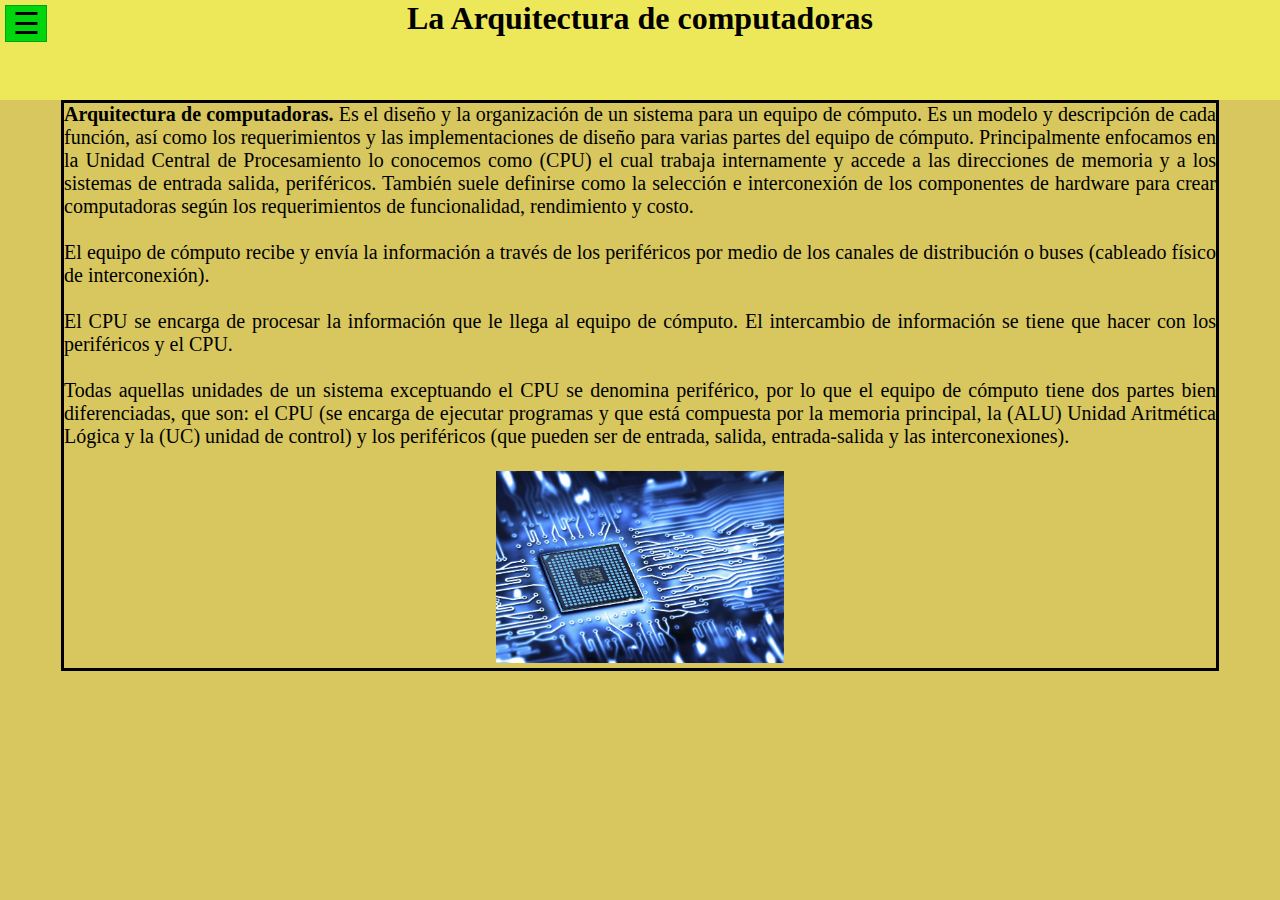
<file: index.html>
<!DOCTYPE html>
<html>
    <head>
        <title>Pagina de Inicio</title>
        <link href="css/estilosPrincipales.css" rel = "stylesheet">
        <script src="script/mainScript.js"></script>
        <meta charset="UTF-8">
    </head>
    <body>
        <div id="barraLateral">
            <div class="botonLateral" id = "botonLateral" onclick="mostrar()">
                <span>&#9776;</span>
            </div>
            <ul>
                <li><img id ="logoDelTec" src="img/its.png" alt="escudo del tecnologico"></li>
                <li><a href="index.html" style="text-decoration: none;">Inicio</a></li>
                <li><a href="unidad1.html" style="text-decoration: none;">Unidad 1</a></li>
                <li><a href="unidad2.html" style="text-decoration: none;">Unidad 2</a></li>
                <li><a href="unidad3.html" style="text-decoration: none;">Unidad 3</a></li>
                <li><a href="unidad4.html" style="text-decoration: none;">Unidad 4</a></li>
            </ul>
        </div>
        
        <div class="titulo">
            <h1>La Arquitectura de computadoras</h1>
        </div>
    <center>
        <div class="contenido">
            <p><b>Arquitectura de computadoras.</b> Es el diseño y la
                organización de un sistema para un equipo de cómputo.
                Es un modelo y descripción de cada función, así como los
                requerimientos y las implementaciones de diseño para varias
                partes del equipo de cómputo.
                Principalmente enfocamos en la Unidad Central de
                Procesamiento lo conocemos como (CPU) el cual trabaja
                internamente y accede a las direcciones de memoria y a los
                sistemas de entrada salida, periféricos.
                También suele definirse como la selección e interconexión
                de los componentes de hardware para crear computadoras
                según los requerimientos de funcionalidad, rendimiento y
                costo.
                <br><br>
                El equipo de cómputo recibe y envía la información a través
                de los periféricos por medio de los canales de distribución o
                buses (cableado físico de interconexión).
                <br><br>
                El CPU se encarga de procesar la información que le llega al
                equipo de cómputo.
                El intercambio de información se tiene que hacer con los
                periféricos y el CPU.
                <br><br>
                Todas aquellas unidades de un sistema exceptuando el CPU
                se denomina periférico, por lo que el equipo de cómputo
                tiene dos partes bien diferenciadas, que son: el CPU (se
                encarga de ejecutar programas y que está compuesta por la
                memoria principal, la (ALU) Unidad Aritmética Lógica y la
                (UC) unidad de control) y los periféricos (que pueden ser de
                entrada, salida, entrada-salida y las interconexiones).
                <br><br>
            </p>
            <center><image src="img/arqui1.jpg" alt="imagen Arquitectura de computadoras"
                           style="width: 25%; height: 25%;"></center>
        </div>
        </center> 
    </body>
</html>
</file>
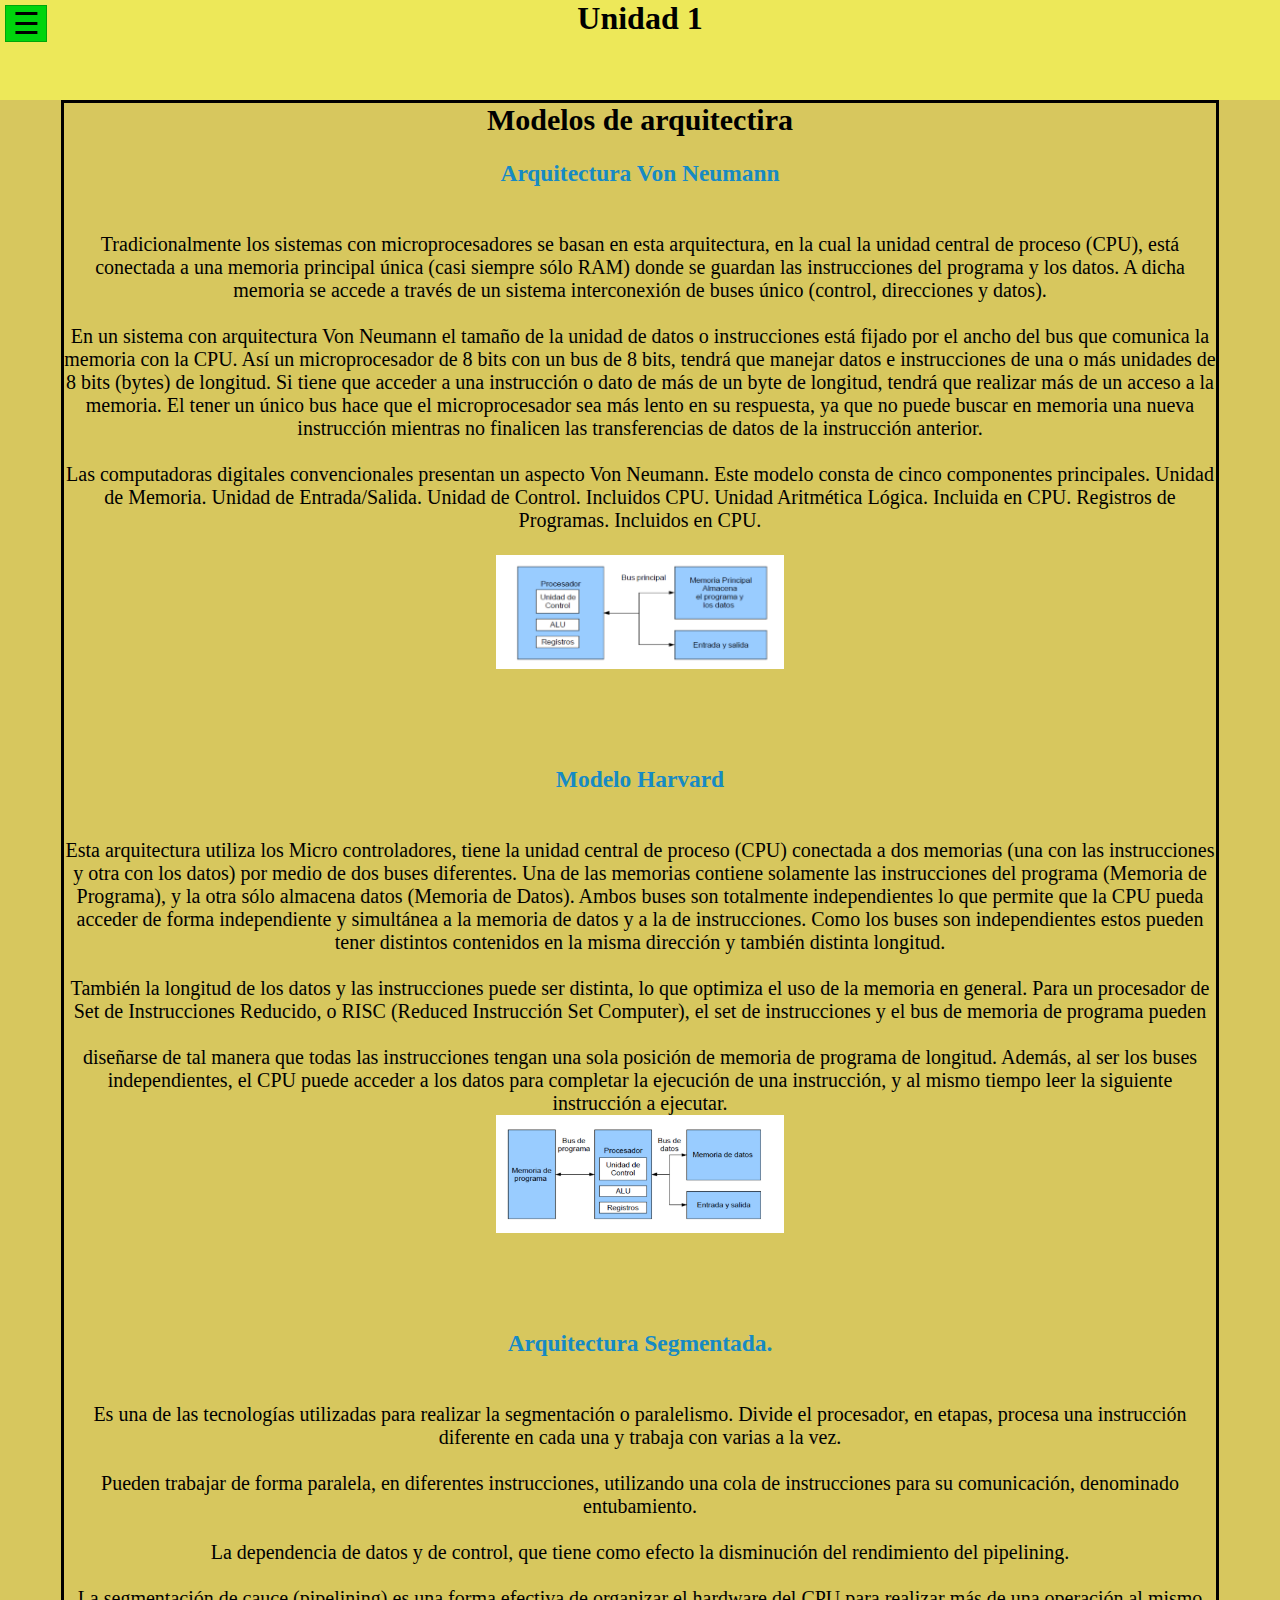
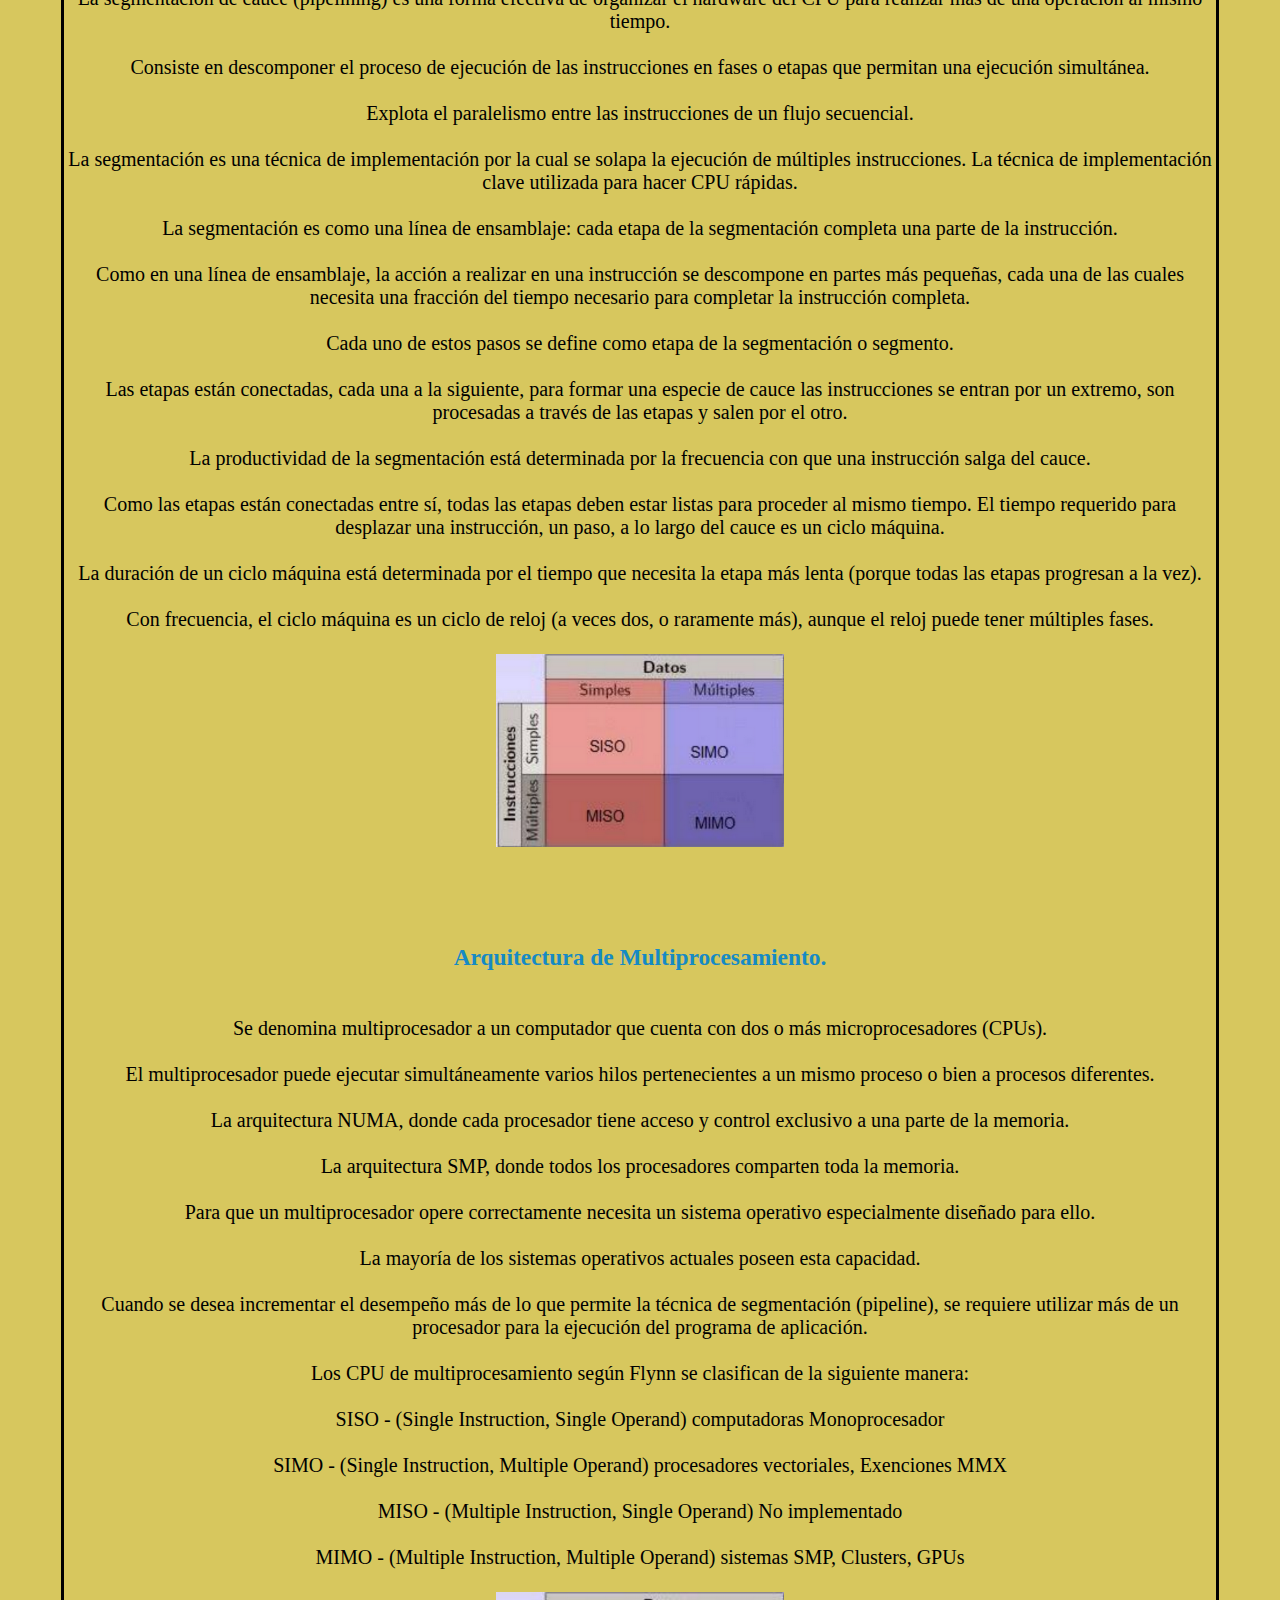
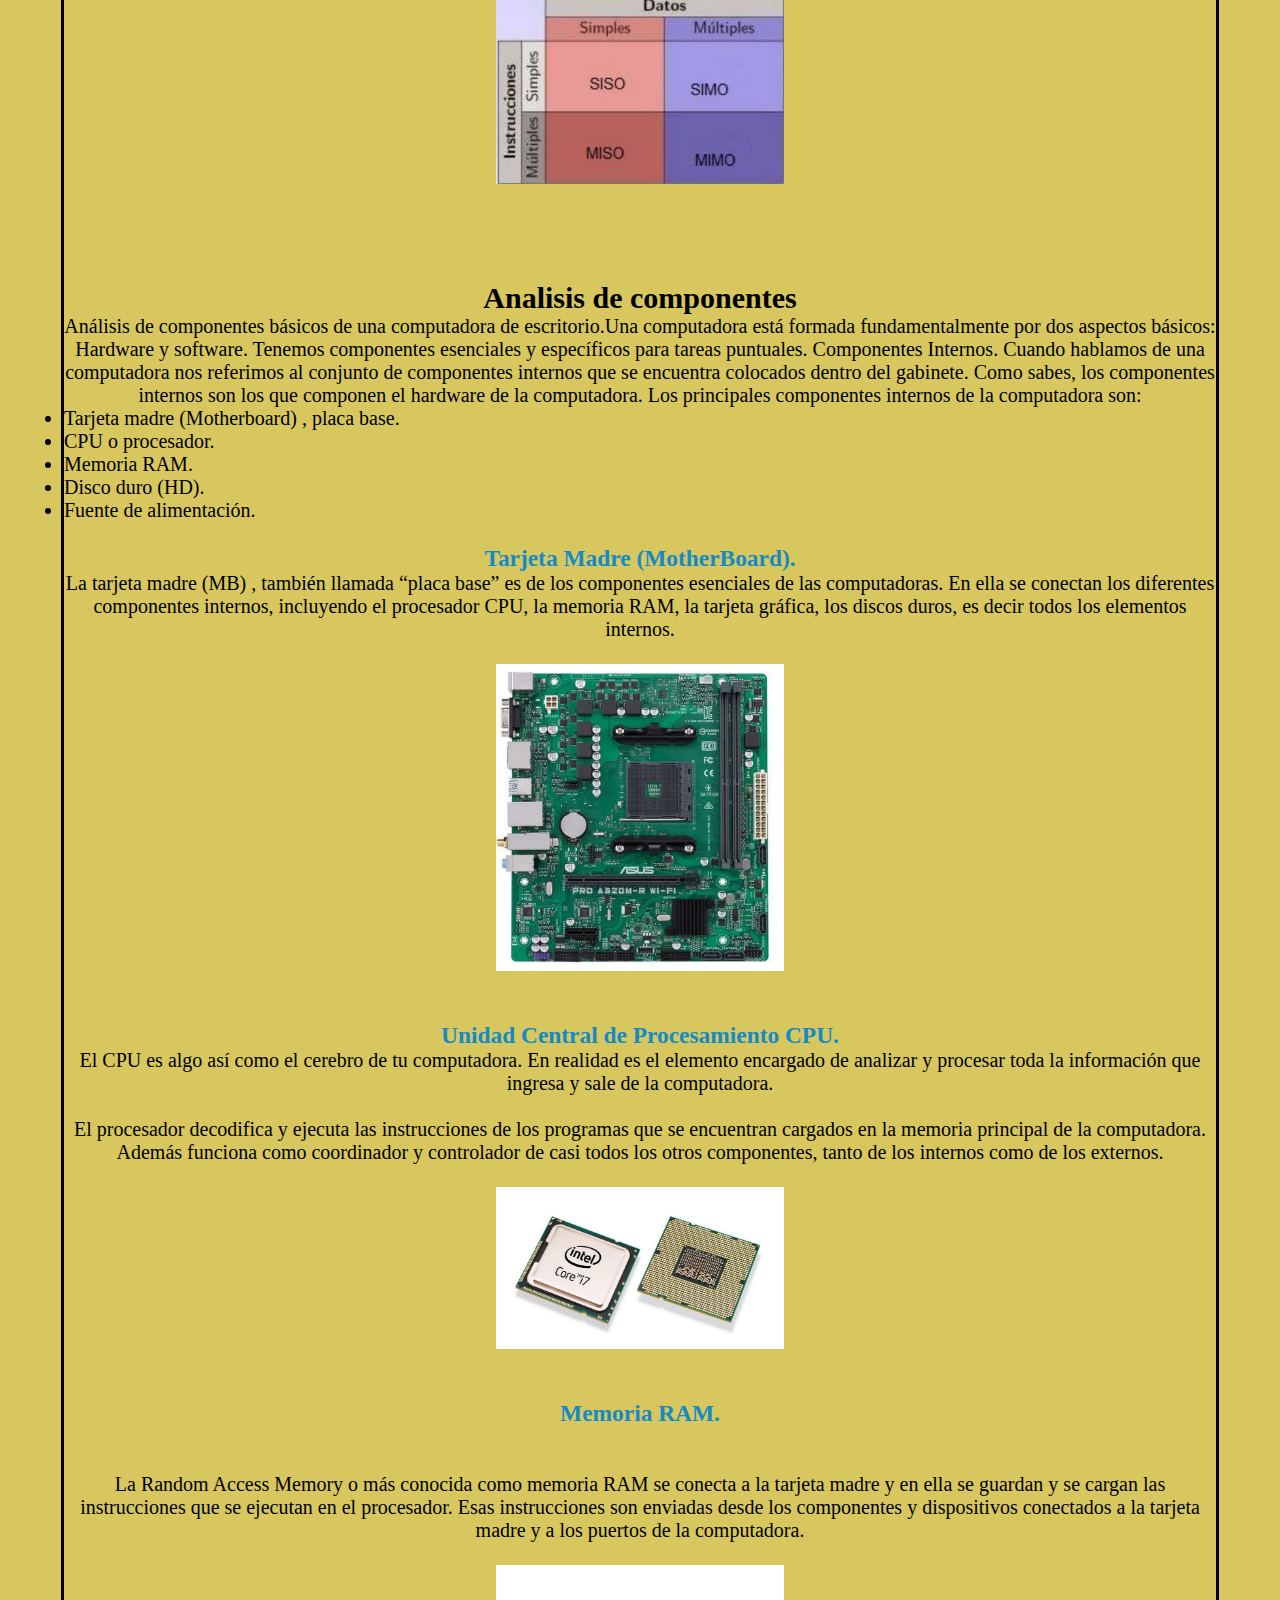
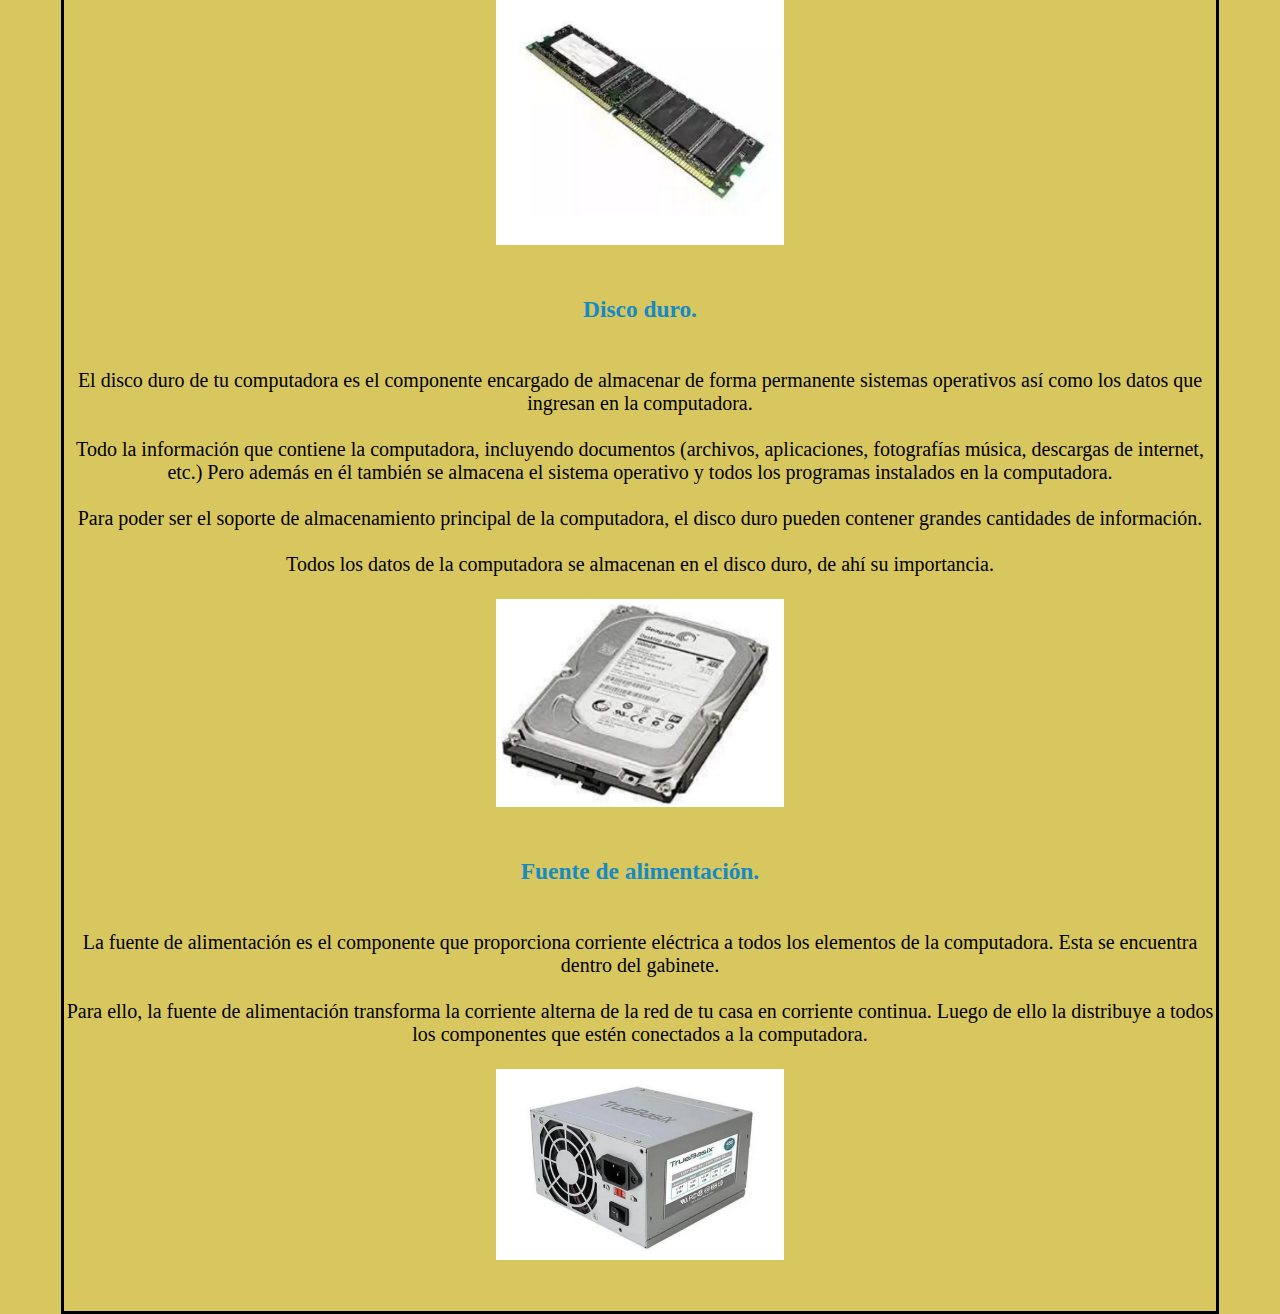
<file: unidad1.html>
<!DOCTYPE html><html>
    <head>
        <title>Unidad 1</title>
        <meta charset="UTF-8">
        <link href="css/estilosPrincipales.css" rel = "stylesheet">
        <script src="script/mainScript.js"></script>
    </head>
    <body>
        <div id="barraLateral">
            <div class="botonLateral" id = "botonLateral" onclick="mostrar()">
                <span>&#9776;</span>
            </div>
            <ul>
                <li><img id ="logoDelTec" src="img/its.png" alt="escudo del tecnologico"></li>
                <li><a href="index.html" style="text-decoration: none;">Inicio</a></li>
                <li><a href="unidad1.html" style="text-decoration: none;">Unidad 1</a></li>
                <li><a href="unidad2.html" style="text-decoration: none;">Unidad 2</a></li>
                <li><a href="unidad3.html" style="text-decoration: none;">Unidad 3</a></li>
                <li><a href="unidad4.html" style="text-decoration: none;">Unidad 4</a></li>
            </ul>
        </div>
        <div class="titulo">
            <h1>Unidad 1</h1>
        </div>
        <center>
        <div class="contenido">
            <h2>Modelos de arquitectira</h2>
            <br>
            <h3>Arquitectura Von Neumann</h3>
            <br><br>
            Tradicionalmente los sistemas con microprocesadores se
            basan en esta arquitectura, en la cual la unidad central de
            proceso (CPU), está conectada a una memoria principal
            única (casi siempre sólo RAM) donde se guardan las
            instrucciones del programa y los datos. A dicha memoria se
            accede a través de un sistema interconexión de buses único
            (control, direcciones y datos).
            <br><br>
            En un sistema con arquitectura Von Neumann el tamaño de
            la unidad de datos o instrucciones está fijado por el ancho
            del bus que comunica la memoria con la CPU. Así un
            microprocesador de 8 bits con un bus de 8 bits, tendrá que
            manejar datos e instrucciones de una o más unidades de 8
            bits (bytes) de longitud.
            Si tiene que acceder a una instrucción o dato de más de un
            byte de longitud, tendrá que realizar más de un acceso a la
            memoria.
            El tener un único bus hace que el microprocesador sea más
            lento en su respuesta, ya que no puede buscar en memoria
            una nueva instrucción mientras no finalicen las
            transferencias de datos de la instrucción anterior.
            <br><br>
            Las computadoras digitales convencionales presentan un
            aspecto Von Neumann. Este modelo consta de cinco
            componentes principales.
            Unidad de Memoria.
            Unidad de Entrada/Salida.
            Unidad de Control. Incluidos CPU.
            Unidad Aritmética Lógica. Incluida en CPU.
            Registros de Programas. Incluidos en CPU.
            <br><br>
            <center><image src="img/arqui2.png" style="width: 25%; height: 25%;" alt="image arqui"></center>
            <br><br><br><br>
            <h3>Modelo Harvard</h3>
            <br><br>
            Esta arquitectura utiliza los Micro controladores, tiene la
            unidad central de proceso (CPU) conectada a dos memorias
            (una con las instrucciones y otra con los datos) por medio de
            dos buses diferentes.
            Una de las memorias contiene solamente las instrucciones
            del programa (Memoria de Programa), y la otra sólo
            almacena datos (Memoria de Datos).
            Ambos buses son totalmente independientes lo que permite
            que la CPU pueda acceder de forma independiente y
            simultánea a la memoria de datos y a la de instrucciones.
            Como los buses son independientes estos pueden tener
            distintos contenidos en la misma dirección y también distinta
            longitud.
            <br><br>
            También la longitud de los datos y las instrucciones puede
            ser distinta, lo que optimiza el uso de la memoria en general.
            Para un procesador de Set de Instrucciones Reducido, o
            RISC (Reduced Instrucción Set Computer), el set de
            instrucciones y el bus de memoria de programa pueden
            <br><br>
            diseñarse de tal manera que todas las instrucciones tengan
            una sola posición de memoria de programa de longitud.
            Además, al ser los buses independientes, el CPU puede
            acceder a los datos para completar la ejecución de una
            instrucción, y al mismo tiempo leer la siguiente instrucción a
            ejecutar.
            <center><image src="img/arqui3.png" style="width: 25%; height: 25%;" alt="image arqui"></center>
            <br><br><br><br>
            
            <h3>Arquitectura Segmentada.</h3>
            <br><br>
            Es una de las tecnologías utilizadas para realizar la
            segmentación o paralelismo. Divide el procesador, en etapas,
            procesa una instrucción diferente en cada una y trabaja con
            varias a la vez.<br><br>
            Pueden trabajar de forma paralela, en diferentes
            instrucciones, utilizando una cola de instrucciones para su
            comunicación, denominado entubamiento.<br><br>
            La dependencia de datos y de control, que tiene como efecto
            la disminución del rendimiento del pipelining.
            <br><br>
            La segmentación de cauce (pipelining) es una forma efectiva
            de organizar el hardware del CPU para realizar más de una
            operación al mismo tiempo.<br><br>
            Consiste en descomponer el proceso de ejecución de las
            instrucciones en fases o etapas que permitan una ejecución
            simultánea.<br><br>
            Explota el paralelismo entre las instrucciones de un flujo
            secuencial.
            <br><br>
            La segmentación es una técnica de implementación por la
            cual se solapa la ejecución de múltiples instrucciones.
            La técnica de implementación clave utilizada para hacer
            CPU rápidas.<br><br>
            La segmentación es como una línea de ensamblaje: cada
            etapa de la segmentación completa una parte de la
            instrucción.
            <br><br>
            Como en una línea de ensamblaje, la acción a realizar en una
            instrucción se descompone en partes más pequeñas, cada una
            de las cuales necesita una fracción del tiempo necesario para
            completar la instrucción completa.<br><br>
            Cada uno de estos pasos se define como etapa de la
            segmentación o segmento.<br><br>
            Las etapas están conectadas, cada una a la siguiente, para
            formar una especie de cauce las instrucciones se entran por
            un extremo, son procesadas a través de las etapas y salen por
            el otro.<br><br>
            La productividad de la segmentación está determinada por la
            frecuencia con que una instrucción salga del cauce.<br><br>
            Como las etapas están conectadas entre sí, todas las etapas
            deben estar listas para proceder al mismo tiempo. El tiempo
            requerido para desplazar una instrucción, un paso, a lo largo
            del cauce es un ciclo máquina.<br><br>
            La duración de un ciclo máquina está determinada por el
            tiempo que necesita la etapa más lenta (porque todas las
            etapas progresan a la vez).<br><br>
            Con frecuencia, el ciclo máquina es un ciclo de reloj (a veces
            dos, o raramente más), aunque el reloj puede tener múltiples
            fases.<br><br>
            <center><image src="img/arqui4.png" style="width: 25%; height: 25%;" alt="image arqui"></center>
            <br><br><br><br>
            
            <h3>Arquitectura de Multiprocesamiento.</h3>
            <br><br>
            Se denomina multiprocesador a un computador que cuenta
            con dos o más microprocesadores (CPUs).<br><br>
            El multiprocesador puede ejecutar simultáneamente varios
            hilos pertenecientes a un mismo proceso o bien a procesos
            diferentes.<br><br>
            La arquitectura NUMA, donde cada procesador tiene acceso
            y control exclusivo a una parte de la memoria.<br><br>
            La arquitectura SMP, donde todos los procesadores
            comparten toda la memoria.<br><br>
            Para que un multiprocesador opere correctamente necesita
            un sistema operativo especialmente diseñado para ello.<br><br>
            La mayoría de los sistemas operativos actuales poseen esta
            capacidad.
            <br><br>
            Cuando se desea incrementar el desempeño más de lo que
            permite la técnica de segmentación (pipeline), se requiere
            utilizar más de un procesador para la ejecución del programa
            de aplicación.<br><br>
            Los CPU de multiprocesamiento según Flynn se clasifican
            de la siguiente manera:<br><br>
            
            SISO - (Single Instruction, Single Operand) computadoras
            Monoprocesador<br><br>
            SIMO - (Single Instruction, Multiple Operand) procesadores
            vectoriales, Exenciones MMX<br><br>
            MISO - (Multiple Instruction, Single Operand) No
            implementado<br><br>
            MIMO - (Multiple Instruction, Multiple Operand) sistemas
            SMP, Clusters, GPUs<br><br>
            <center><image src="img/arqui4.png" style="width: 25%; height: 25%;" alt="image arqui"></center>
            <br><br><br><br>
            <h2>Analisis de componentes</h2>
            Análisis de componentes básicos de una computadora de escritorio.Una
            computadora está formada fundamentalmente por dos aspectos básicos:
            Hardware y software.
            Tenemos componentes esenciales y específicos para tareas puntuales.
            Componentes Internos.
            Cuando hablamos de una computadora nos referimos al conjunto
            de componentes internos que se encuentra colocados dentro del gabinete.
            Como sabes, los componentes internos son los que componen el hardware de
            la computadora.
            Los principales componentes internos de la computadora son:
            <br>
            <ul style="text-align: left;">
                <li>Tarjeta madre (Motherboard) , placa base.</li>
                <li>CPU o procesador.</li>
                <li>Memoria RAM.</li>
                <li>Disco duro (HD).</li>
                <li>Fuente de alimentación.</li>
            </ul>
            <br>
            <h3>Tarjeta Madre (MotherBoard).</h3>
            La tarjeta madre (MB) , también llamada “placa base” es de los componentes
            esenciales de las computadoras. En ella se conectan los diferentes
            componentes internos, incluyendo el procesador CPU, la memoria RAM, la
            tarjeta gráfica, los discos duros, es decir todos los elementos internos.
            <br><br>
            <center><image src="img/motherb.png" style="width: 25%; height: 25%;" alt="image arqui"></center>
            <br><br>
            <h3>Unidad Central de Procesamiento CPU.</h3>
            El CPU es algo así como el cerebro de tu computadora. En realidad es el
            elemento encargado de analizar y procesar toda la información que ingresa y
            sale de la computadora.<br><br>
            El procesador decodifica y ejecuta las instrucciones de los programas que se
            encuentran cargados en la memoria principal de la computadora.
            Además funciona como coordinador y controlador de casi todos los otros
            componentes, tanto de los internos como de los externos.<br><br>
            <center><image src="img/cpu.png" style="width: 25%; height: 25%;" alt="image arqui"></center>
            <br><br>
            <h3>Memoria RAM.</h3>
            <br><br>
            La Random Access Memory o más conocida como memoria RAM se conecta
            a la tarjeta madre y en ella se guardan y se cargan las instrucciones que se
            ejecutan en el procesador.
            Esas instrucciones son enviadas desde los componentes y dispositivos
            conectados a la tarjeta madre y a los puertos de la computadora.
            <br><br>
            <center><image src="img/ram.png" style="width: 25%; height: 25%;" alt="image arqui"></center>
            <br><br>
            <h3>Disco duro.</h3>
            <br><br>
            El disco duro de tu computadora es el componente encargado de almacenar de
            forma permanente sistemas operativos así como los datos que ingresan en la
            computadora.<br><br>
            Todo la información que contiene la computadora, incluyendo documentos
            (archivos, aplicaciones, fotografías música, descargas de internet, etc.) Pero
            además en él también se almacena el sistema operativo y todos los
            programas instalados en la computadora.<br><br>
            Para poder ser el soporte de almacenamiento principal de la computadora, el
            disco duro pueden contener grandes cantidades de información.<br><br>
            Todos los datos de la computadora se almacenan en el disco duro, de ahí su
            importancia.<br><br>
            <center><image src="img/hardd.png" style="width: 25%; height: 25%;" alt="image arqui"></center>
            <br><br>
            <h3>Fuente de alimentación.</h3>
            <br><br>
            La fuente de alimentación es el componente que proporciona corriente
            eléctrica a todos los elementos de la computadora. Esta se encuentra dentro
            del gabinete.<br><br>
            Para ello, la fuente de alimentación transforma la corriente alterna de la red de
            tu casa en corriente continua. Luego de ello la distribuye a todos los
            componentes que estén conectados a la computadora.<br><br>
            <center><image src="img/fuente.png" style="width: 25%; height: 25%;" alt="image arqui"></center>
            <br><br>
        </div>
        </center>
    </body>
</html>
</file>
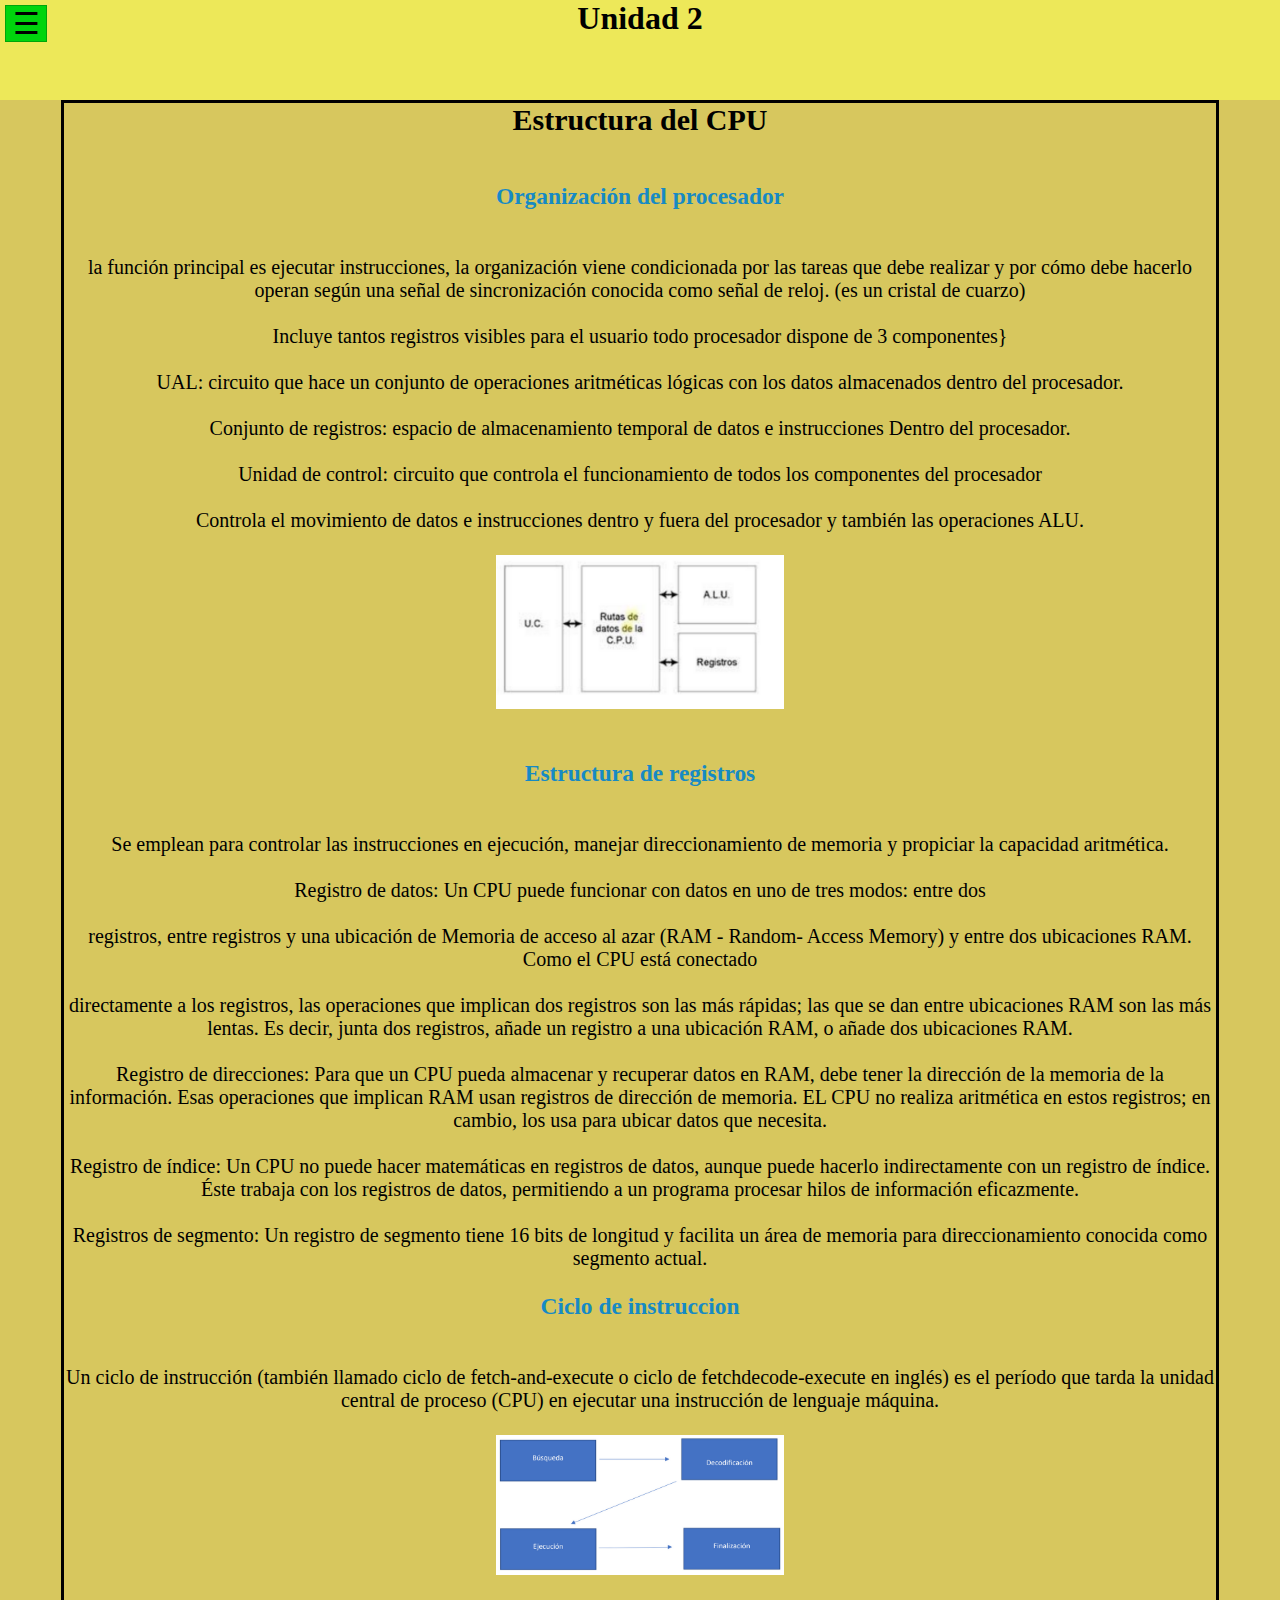
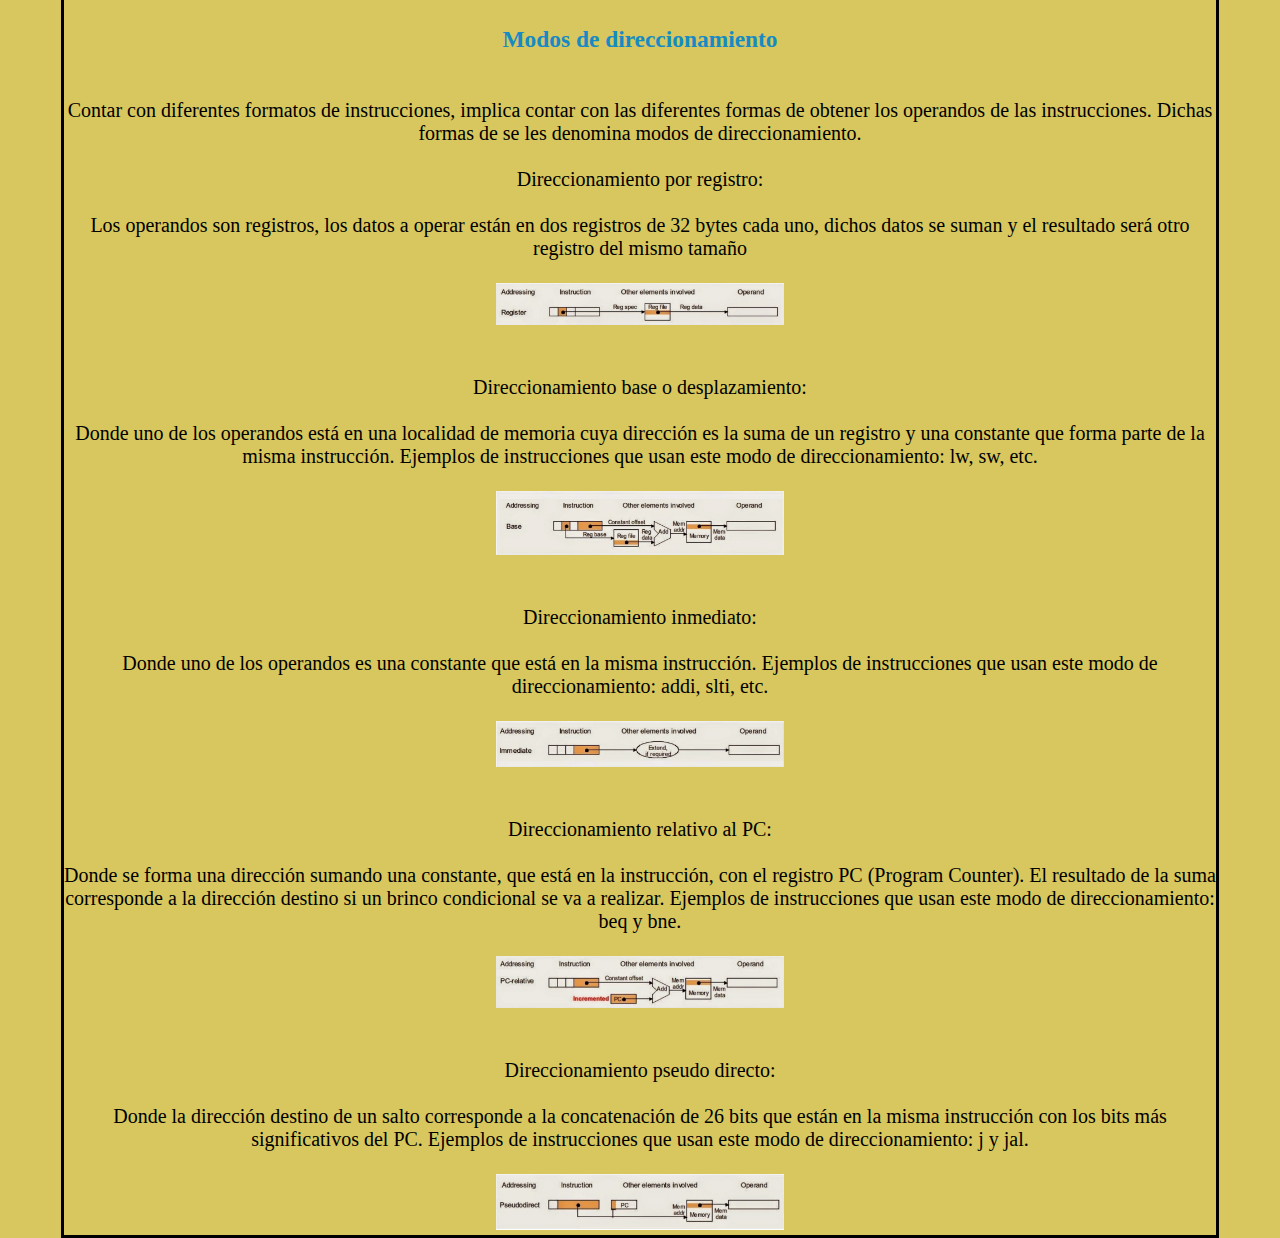
<file: unidad2.html>
<!DOCTYPE html>
<html>
    <head>
        <title>Unidad 2</title>
        <meta charset="UTF-8">
        <link href="css/estilosPrincipales.css" rel = "stylesheet">
        <script src="script/mainScript.js"></script>
    </head>
    <body>
        <div id="barraLateral">
            <div class="botonLateral" id = "botonLateral" onclick="mostrar()">
                <span>&#9776;</span>
            </div>
            <ul>
                <li><img id ="logoDelTec" src="img/its.png" alt="escudo del tecnologico"></li>
                <li><a href="index.html" style="text-decoration: none;">Inicio</a></li>
                <li><a href="unidad1.html" style="text-decoration: none;">Unidad 1</a></li>
                <li><a href="unidad2.html" style="text-decoration: none;">Unidad 2</a></li>
                <li><a href="unidad3.html" style="text-decoration: none;">Unidad 3</a></li>
                <li><a href="unidad4.html" style="text-decoration: none;">Unidad 4</a></li>
            </ul>
        </div>
        <div class="titulo">
            <h1>Unidad 2</h1>
        </div>
        <center>
        <div class="contenido">
            <h2>Estructura del CPU</h2>
            <br><br>
            <h3>Organización del procesador</h3>
            <br><br>
            la función principal es ejecutar instrucciones, la organización viene condicionada por las
            tareas que debe realizar y por cómo debe hacerlo operan según una señal de
            sincronización conocida como señal de reloj.
            (es un cristal de cuarzo)<br><br>
            
            Incluye tantos registros visibles para el usuario todo procesador dispone de 3
            componentes}<br><br>
            UAL: circuito que hace un conjunto de operaciones aritméticas lógicas con los datos
            almacenados dentro del procesador.<br><br>
            Conjunto de registros: espacio de almacenamiento temporal de datos e instrucciones
            Dentro del procesador.<br><br>
            Unidad de control: circuito que controla el funcionamiento de todos los componentes del
            procesador<br><br>
            Controla el movimiento de datos e instrucciones dentro y fuera del procesador y también
            las operaciones ALU.<br><br>
            <center><image src="img/cpu2.png" style="width: 25%; height: 25%;" alt="image arqui"></center>
            <br><br>
            <h3>Estructura de registros</h3>
            <br><br>
            Se emplean para controlar las instrucciones en ejecución, manejar direccionamiento de
            memoria y propiciar la capacidad aritmética.<br><br>
            Registro de datos: Un CPU puede funcionar con datos en uno de tres modos: entre dos
            <br><br>
            registros, entre registros y una ubicación de Memoria de acceso al azar (RAM - Random-
            Access Memory) y entre dos ubicaciones RAM. Como el CPU está conectado
            <br><br>
            directamente a los registros, las operaciones que implican dos registros son las más
            rápidas; las que se dan entre ubicaciones RAM son las más lentas. Es decir, junta dos
            registros, añade un registro a una ubicación RAM, o añade dos ubicaciones RAM.
            <br><br>
            Registro de direcciones: Para que un CPU pueda almacenar y recuperar datos en RAM,
            debe tener la dirección de la memoria de la información. Esas operaciones que implican
            RAM usan registros de dirección de memoria. EL CPU no realiza aritmética en estos
            registros; en cambio, los usa para ubicar datos que necesita.
            <br><br>
            Registro de índice: Un CPU no puede hacer matemáticas en registros de datos, aunque
            puede hacerlo indirectamente con un registro de índice. Éste trabaja con los registros de
            datos, permitiendo a un programa procesar hilos de información eficazmente.
            <br><br>
            Registros de segmento: Un registro de segmento tiene 16 bits de longitud y facilita un
            área de memoria para direccionamiento conocida como segmento actual.
            <br><br>
            <h3>Ciclo de instruccion</h3>
            <br><br>
            Un ciclo de instrucción (también llamado ciclo de fetch-and-execute o ciclo de
            fetchdecode-execute en inglés) es el período que tarda la unidad central de proceso
            (CPU) en ejecutar una instrucción de lenguaje máquina.
            <br><br>
            <center><image src="img/cicloins.png" style="width: 25%; height: 25%;" alt="image arqui"></center>
            <br><br>
            <h3>Modos de direccionamiento</h3>
            <br><br>
            Contar con diferentes formatos de instrucciones, implica contar con las diferentes
            formas de obtener los operandos de las instrucciones. Dichas formas de se les denomina
            modos de direccionamiento.<br><br>
            Direccionamiento por registro:<br><br>
            Los operandos son registros, los datos a operar están en dos registros de 32 bytes cada
            uno, dichos datos se suman y el resultado será otro registro del mismo tamaño
            <br><br>
            <center><image src="img/modosd1.png" style="width: 25%; height: 25%;" alt="image arqui"></center>
            <br><br>
            Direccionamiento base o desplazamiento:<br><br>
            Donde uno de los operandos está en una localidad de memoria cuya dirección es la suma
            de un registro y una constante que forma parte de la misma instrucción.
            Ejemplos de instrucciones que usan este modo de direccionamiento: lw, sw, etc.
            <br><br>
            <center><image src="img/modosd2.png" style="width: 25%; height: 25%;" alt="image arqui"></center>
            <br><br>
            Direccionamiento inmediato:<br><br>
            Donde uno de los operandos es una constante que está en la misma instrucción.
            Ejemplos de instrucciones que usan este modo de direccionamiento: addi, slti, etc.
            <br><br>
            <center><image src="img/modosd3.png" style="width: 25%; height: 25%;" alt="image arqui"></center>
            <br><br>
            Direccionamiento relativo al PC:<br><br>
            Donde se forma una dirección sumando una constante, que está en la instrucción, con el
            registro PC (Program Counter). El resultado de la suma corresponde a la dirección
            destino si un brinco condicional se va a realizar.
            Ejemplos de instrucciones que usan este modo de direccionamiento: beq y bne.
            <br><br>
            <center><image src="img/modosd4.png" style="width: 25%; height: 25%;" alt="image arqui"></center>
            <br><br>
            Direccionamiento pseudo directo:<br><br>
            Donde la dirección destino de un salto corresponde a la concatenación de 26 bits que
            están en la misma instrucción con los bits más significativos del PC.
            Ejemplos de instrucciones que usan este modo de direccionamiento: j y jal.
            <br><br>
            <center><image src="img/modosd5.png" style="width: 25%; height: 25%;" alt="image arqui"></center>
        </div>
        </center>
    </body>
</html>
</file>
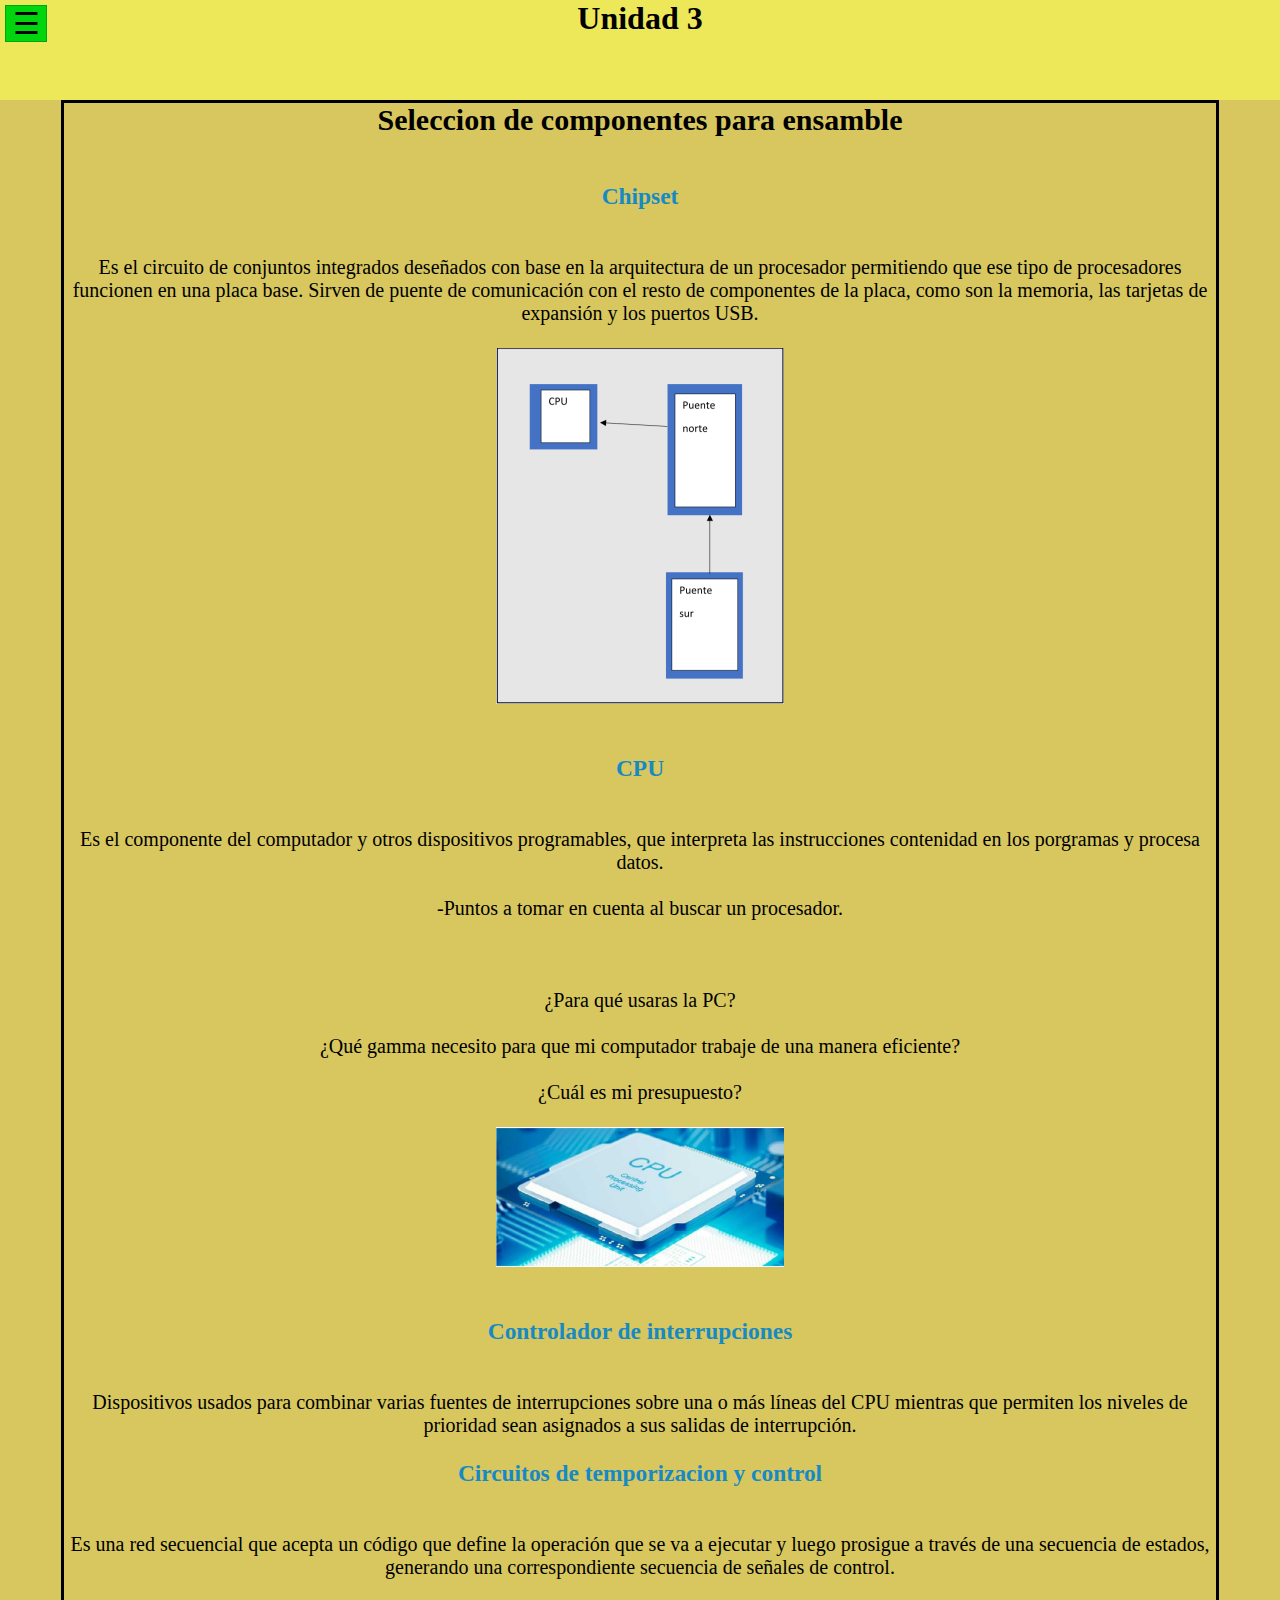
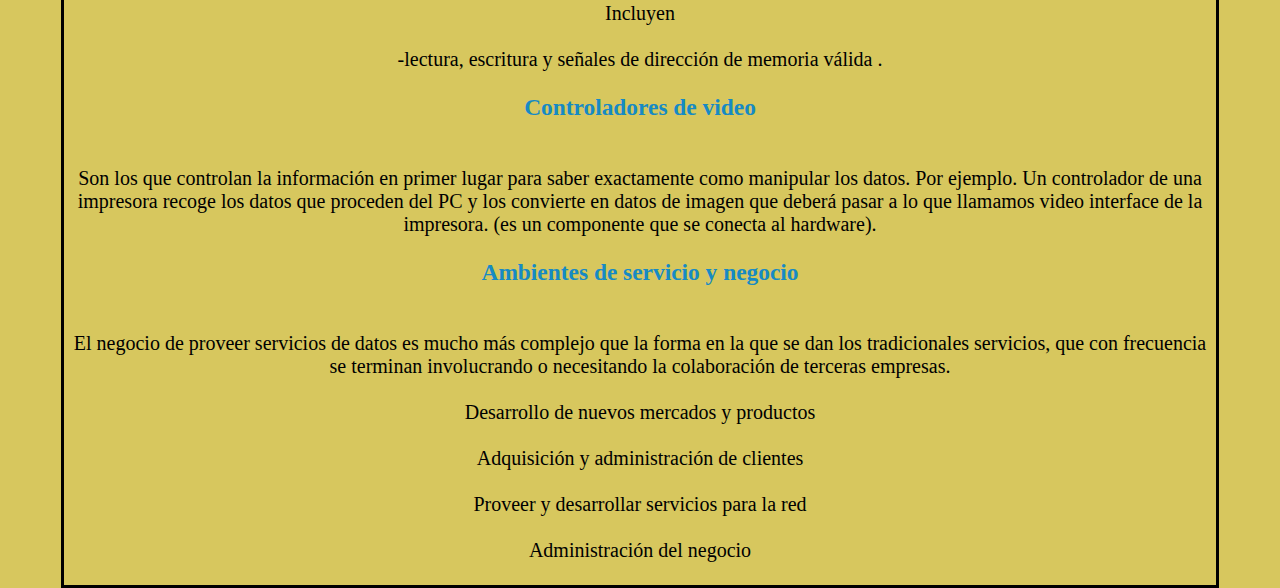
<file: unidad3.html>
<!DOCTYPE html>
<html>
    <head>
        <title>Unidad 3</title>
        <meta charset="UTF-8">
        <link href="css/estilosPrincipales.css" rel = "stylesheet">
        <script src="script/mainScript.js"></script>
    </head>
    <body>
        <div id="barraLateral">
            <div class="botonLateral" id = "botonLateral" onclick="mostrar()">
                <span>&#9776;</span>
            </div>
            <ul>
                <li><img id ="logoDelTec" src="img/its.png" alt="escudo del tecnologico"></li>
                <li><a href="index.html" style="text-decoration: none;">Inicio</a></li>
                <li><a href="unidad1.html" style="text-decoration: none;">Unidad 1</a></li>
                <li><a href="unidad2.html" style="text-decoration: none;">Unidad 2</a></li>
                <li><a href="unidad3.html" style="text-decoration: none;">Unidad 3</a></li>
                <li><a href="unidad4.html" style="text-decoration: none;">Unidad 4</a></li>
            </ul>
        </div>
        <div class="titulo">
            <h1>Unidad 3</h1>
        </div>
    <center>
        <div class="contenido">
            <h2>Seleccion de componentes para ensamble</h2>
            <br><br>
            <h3>Chipset</h3>
            <br><br>
            Es el circuito de conjuntos integrados deseñados con base en la arquitectura de un procesador
            permitiendo que ese tipo de procesadores funcionen en una placa base. Sirven de puente de
            comunicación con el resto de componentes de la placa, como son la memoria, las tarjetas de
            expansión y los puertos USB.
            <br><br>
            <center><image src="img/chipset.png" style="width: 25%; height: 25%;" alt="image arqui"></center>
            <br><br>
            <h3>CPU</h3>
            <br><br>
            Es el componente del computador y otros dispositivos programables, que interpreta las
            instrucciones contenidad en los porgramas y procesa datos.<br><br>
            -Puntos a tomar en cuenta al buscar un procesador.<br><br><br><br>
            ¿Para qué usaras la PC?<br><br>
            ¿Qué gamma necesito para que mi computador trabaje de una manera eficiente?<br><br>
            ¿Cuál es mi presupuesto?
            <br><br>
            <center><image src="img/cpu3.png" style="width: 25%; height: 25%;" alt="image arqui"></center>
            <br><br>
            <h3>Controlador de interrupciones</h3>
            <br><br>
            Dispositivos usados para combinar varias fuentes de interrupciones sobre una o más líneas del
            CPU mientras que permiten los niveles de prioridad sean asignados a sus salidas de interrupción.
            <br><br>
            <h3>Circuitos de temporizacion y control</h3>
            <br><br>
            Es una red secuencial que acepta un código que define la operación que se va a ejecutar y luego
            prosigue a través de una secuencia de estados, generando una correspondiente secuencia de
            señales de control.<br><br>
            Incluyen<br><br>
            -lectura, escritura y señales de dirección de memoria válida .
            <br><br>
            <h3>Controladores de video</h3>
            <br><br>
            Son los que controlan la información en primer lugar para saber exactamente como manipular los
            datos. Por ejemplo. Un controlador de una impresora recoge los datos que proceden del PC y los
            convierte en datos de imagen que deberá pasar a lo que llamamos video interface de la impresora.
            (es un componente que se conecta al hardware).
            <br><br>
            <h3>Ambientes de servicio y negocio</h3>
            <br><br>
            El negocio de proveer servicios de datos es mucho más complejo que la forma en la que se dan los
            tradicionales servicios, que con frecuencia se terminan involucrando o necesitando la colaboración
            de terceras empresas.<br><br>
            
            Desarrollo de nuevos mercados y productos<br><br>
            Adquisición y administración de clientes<br><br>
            Proveer y desarrollar servicios para la red<br><br>
            Administración del negocio<br><br>
        </div>
    </center>
    </body>
</html>
</file>
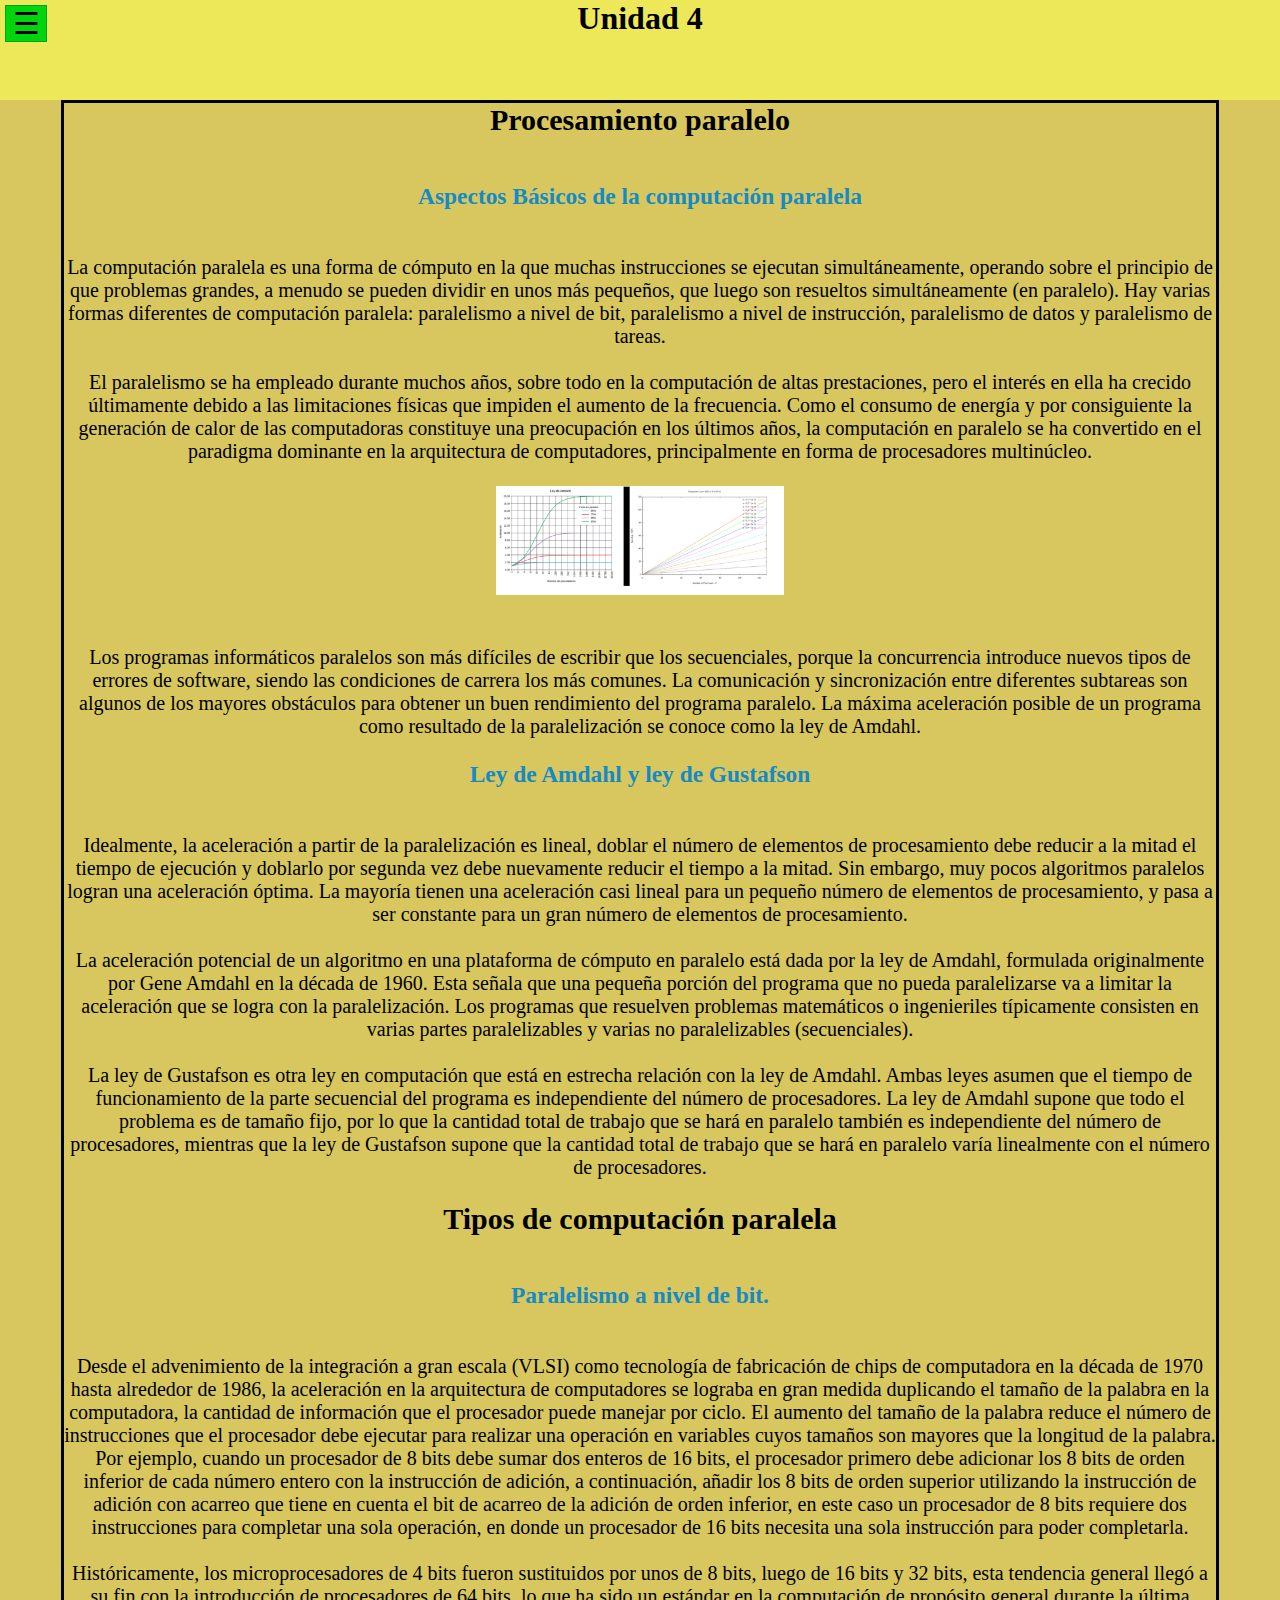
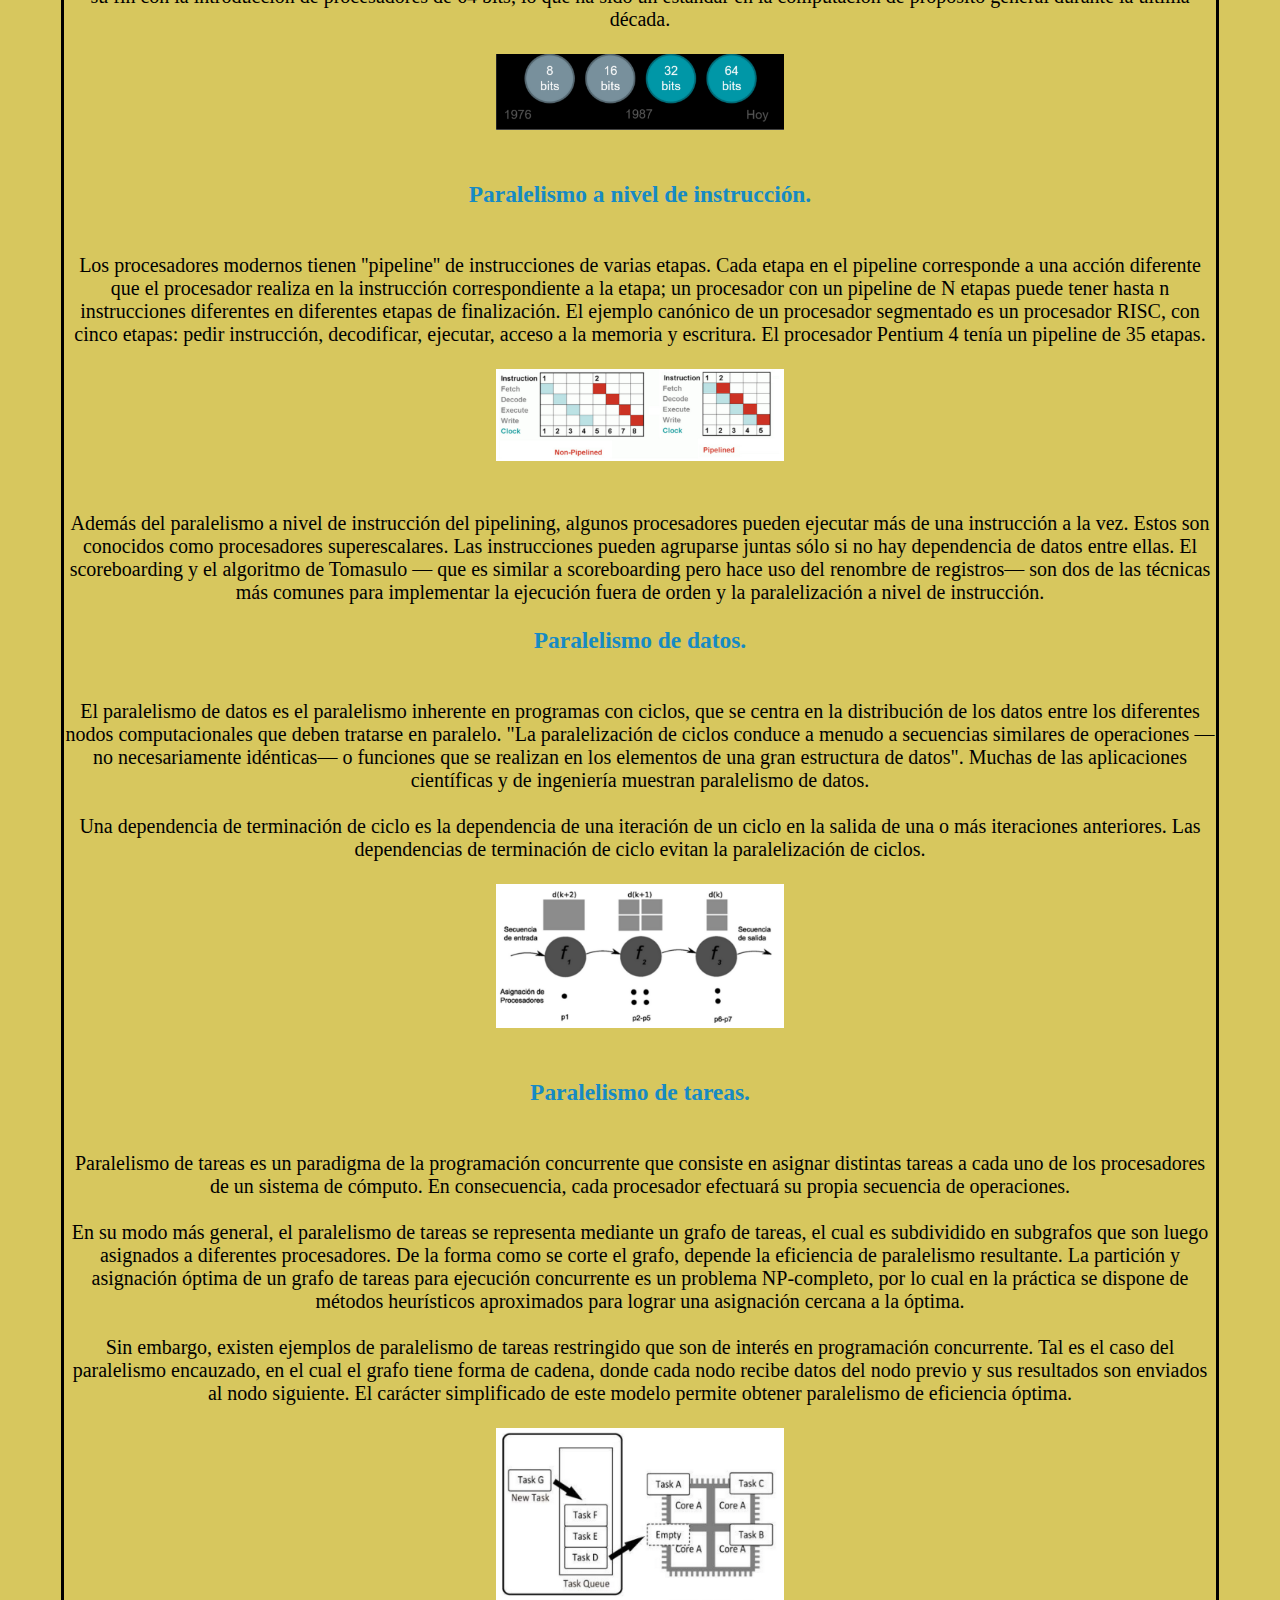
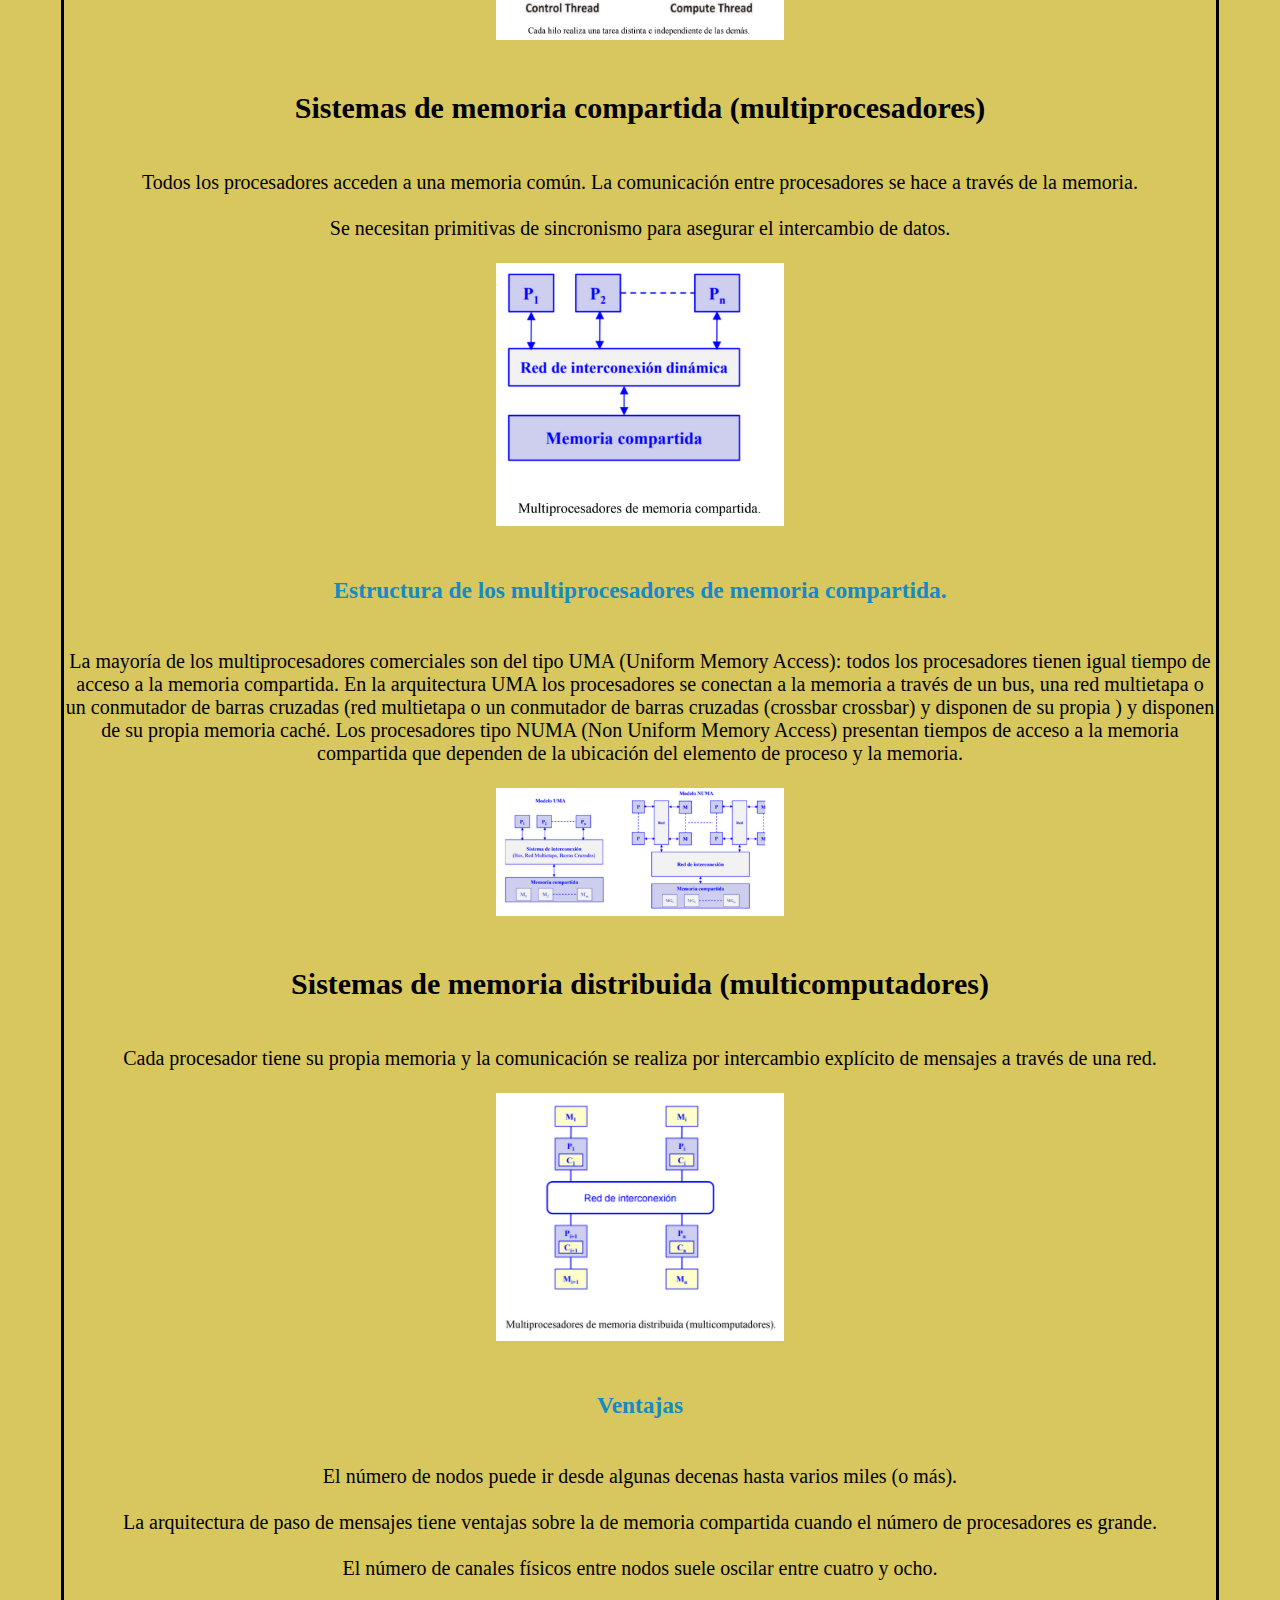
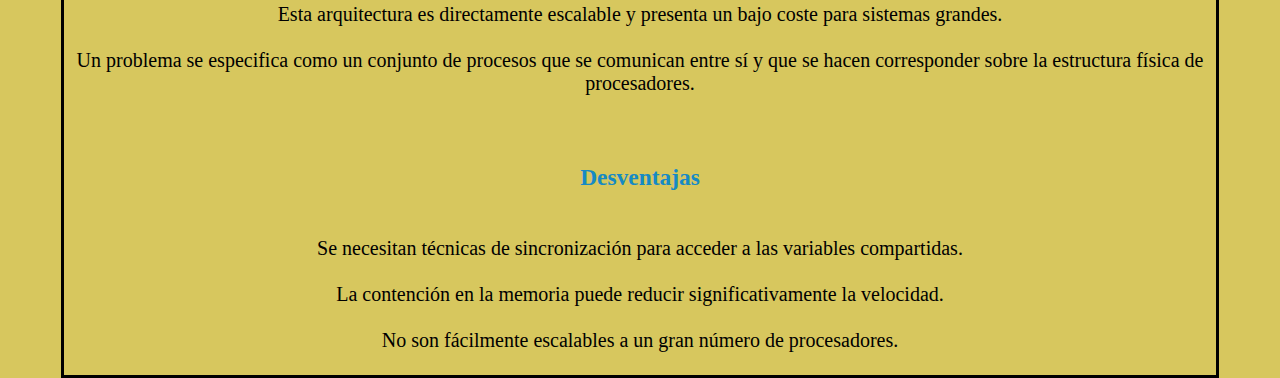
<file: unidad4.html>
<!DOCTYPE html>
<html>
    <head>
        <title>Unidad 4</title>
        <meta charset="UTF-8">
        <link href="css/estilosPrincipales.css" rel = "stylesheet">
        <script src="script/mainScript.js"></script>
    </head>
    <body>
        <div id="barraLateral">
            <div class="botonLateral" id = "botonLateral" onclick="mostrar()">
                <span>&#9776;</span>
            </div>
            <ul>
                <li><img id ="logoDelTec" src="img/its.png" alt="escudo del tecnologico"></li>
                <li><a href="index.html" style="text-decoration: none;">Inicio</a></li>
                <li><a href="unidad1.html" style="text-decoration: none;">Unidad 1</a></li>
                <li><a href="unidad2.html" style="text-decoration: none;">Unidad 2</a></li>
                <li><a href="unidad3.html" style="text-decoration: none;">Unidad 3</a></li>
                <li><a href="unidad4.html" style="text-decoration: none;">Unidad 4</a></li>
            </ul>
        </div>
        <div class="titulo">
            <h1>Unidad 4</h1>
        </div>
    <center>
        <div class="contenido">
            <h2>Procesamiento paralelo</h2>
            <br><br>
            <h3>Aspectos Básicos de la computación paralela</h3>
            <br><br>
            La computación paralela es una forma de cómputo en la que muchas
            instrucciones se ejecutan simultáneamente, operando sobre el
            principio de que problemas grandes, a menudo se pueden dividir en
            unos más pequeños, que luego son resueltos simultáneamente (en
            paralelo). Hay varias formas diferentes de computación paralela:
            paralelismo a nivel de bit, paralelismo a nivel de instrucción,
            paralelismo de datos y paralelismo de tareas.<br><br>
            El paralelismo se ha
            empleado durante muchos años, sobre todo en la computación de
            altas prestaciones, pero el interés en ella ha crecido últimamente
            debido a las limitaciones físicas que impiden el aumento de la
            frecuencia. Como el consumo de energía y por consiguiente la
            generación de calor de las computadoras constituye una
            preocupación en los últimos años, la computación en paralelo se ha
            convertido en el paradigma dominante en la arquitectura de
            computadores, principalmente en forma de procesadores
            multinúcleo.
            <br><br>
            <center><image src="img/paralelismo.png" style="width: 25%; height: 25%;" alt="image arqui"></center>
            <br><br>
            Los programas informáticos paralelos son más difíciles de escribir
            que los secuenciales, porque la concurrencia introduce nuevos tipos
            de errores de software, siendo las condiciones de carrera los más
            comunes. La comunicación y sincronización entre diferentes
            subtareas son algunos de los mayores obstáculos para obtener un
            buen rendimiento del programa paralelo. La máxima aceleración
            posible de un programa como resultado de la paralelización se
            conoce como la ley de Amdahl.
            <br><br>
            <h3>Ley de Amdahl y ley de Gustafson</h3>
            <br><br>
            Idealmente, la aceleración a partir de la paralelización es lineal,
            doblar el número de elementos de procesamiento debe reducir a la
            mitad el tiempo de ejecución y doblarlo por segunda vez debe
            nuevamente reducir el tiempo a la mitad. Sin embargo, muy pocos
            algoritmos paralelos logran una aceleración óptima. La mayoría
            tienen una aceleración casi lineal para un pequeño número de
            elementos de procesamiento, y pasa a ser constante para un gran
            número de elementos de procesamiento.<br><br>
            La aceleración potencial de un algoritmo en una plataforma de
            cómputo en paralelo está dada por la ley de Amdahl, formulada
            originalmente por Gene Amdahl en la década de 1960. Esta señala
            que una pequeña porción del programa que no pueda paralelizarse
            va a limitar la aceleración que se logra con la paralelización. Los
            programas que resuelven problemas matemáticos o ingenieriles
            típicamente consisten en varias partes paralelizables y varias no
            paralelizables (secuenciales).<br><br>
            La ley de Gustafson es otra ley en computación que está en estrecha
            relación con la ley de Amdahl. Ambas leyes asumen que el tiempo
            de funcionamiento de la parte secuencial del programa es
            independiente del número de procesadores. La ley de Amdahl
            supone que todo el problema es de tamaño fijo, por lo que la
            cantidad total de trabajo que se hará en paralelo también es
            independiente del número de procesadores, mientras que la ley de
            Gustafson supone que la cantidad total de trabajo que se hará en
            paralelo varía linealmente con el número de procesadores.
            <br><br>
            <h2>Tipos de computación paralela</h2>
            <br><br>
            <h3>Paralelismo a nivel de bit.</h3>
            <br><br>
            Desde el advenimiento de la integración a gran escala (VLSI) como
            tecnología de fabricación de chips de computadora en la década de
            1970 hasta alrededor de 1986, la aceleración en la arquitectura de
            computadores se lograba en gran medida duplicando el tamaño de la
            palabra en la computadora, la cantidad de información que el
            procesador puede manejar por ciclo. El aumento del tamaño de la
            palabra reduce el número de instrucciones que el procesador debe
            ejecutar para realizar una operación en variables cuyos tamaños son
            mayores que la longitud de la palabra. Por ejemplo, cuando un
            procesador de 8 bits debe sumar dos enteros de 16 bits, el
            procesador primero debe adicionar los 8 bits de orden inferior de
            cada número entero con la instrucción de adición, a continuación,
            añadir los 8 bits de orden superior utilizando la instrucción de
            adición con acarreo que tiene en cuenta el bit de acarreo de la
            adición de orden inferior, en este caso un procesador de 8 bits
            requiere dos instrucciones para completar una sola operación, en
            donde un procesador de 16 bits necesita una sola instrucción para
            poder completarla.<br><br>
            Históricamente, los microprocesadores de 4 bits fueron sustituidos
            por unos de 8 bits, luego de 16 bits y 32 bits, esta tendencia general
            llegó a su fin con la introducción de procesadores de 64 bits, lo que
            ha sido un estándar en la computación de propósito general durante
            la última década.
            <br><br>
            <center><image src="img/bits.png" style="width: 25%; height: 25%;" alt="image arqui"></center>
            <br><br>
            <h3>Paralelismo a nivel de instrucción.</h3>
            <br><br>
            Los procesadores modernos tienen ''pipeline'' de instrucciones de
            varias etapas. Cada etapa en el pipeline corresponde a una acción
            diferente que el procesador realiza en la instrucción correspondiente
            a la etapa; un procesador con un pipeline de N etapas puede tener
            hasta n instrucciones diferentes en diferentes etapas de finalización.
            El ejemplo canónico de un procesador segmentado es un procesador
            RISC, con cinco etapas: pedir instrucción, decodificar, ejecutar,
            acceso a la memoria y escritura. El procesador Pentium 4 tenía un
            pipeline de 35 etapas.
            <br><br>
            <center><image src="img/bits2.png" style="width: 25%; height: 25%;" alt="image arqui"></center>
            <br><br>
            Además del paralelismo a nivel de instrucción del pipelining,
            algunos procesadores pueden ejecutar más de una instrucción a la
            vez. Estos son conocidos como procesadores superescalares. Las
            instrucciones pueden agruparse juntas sólo si no hay dependencia de
            datos entre ellas. El scoreboarding y el algoritmo de Tomasulo —
            que es similar a scoreboarding pero hace uso del renombre de
            registros— son dos de las técnicas más comunes para implementar
            la ejecución fuera de orden y la paralelización a nivel de instrucción.
            <br><br>
            <h3>Paralelismo de datos.</h3>
            <br><br>
            El paralelismo de datos es el paralelismo inherente en programas
            con ciclos, que se centra en la distribución de los datos entre los
            diferentes nodos computacionales que deben tratarse en paralelo.
            "La paralelización de ciclos conduce a menudo a secuencias
            similares de operaciones —no necesariamente idénticas— o
            funciones que se realizan en los elementos de una gran estructura de
            datos". Muchas de las aplicaciones científicas y de ingeniería
            muestran paralelismo de datos.<br><br>
            Una dependencia de terminación de ciclo es la dependencia de una
            iteración de un ciclo en la salida de una o más iteraciones anteriores.
            Las dependencias de terminación de ciclo evitan la paralelización de
            ciclos.
            <br><br>
            <center><image src="img/bits3.png" style="width: 25%; height: 25%;" alt="image arqui"></center>
            <br><br>
            <h3>Paralelismo de tareas.</h3>
            <br><br>
            Paralelismo de tareas es un paradigma de la programación
            concurrente que consiste en asignar distintas tareas a cada uno de los
            procesadores de un sistema de cómputo. En consecuencia, cada
            procesador efectuará su propia secuencia de operaciones.<br><br>
            En su modo más general, el paralelismo de tareas se representa
            mediante un grafo de tareas, el cual es subdividido en subgrafos que
            son luego asignados a diferentes procesadores. De la forma como se
            corte el grafo, depende la eficiencia de paralelismo resultante. La
            partición y asignación óptima de un grafo de tareas para ejecución
            concurrente es un problema NP-completo, por lo cual en la práctica
            se dispone de métodos heurísticos aproximados para lograr una
            asignación cercana a la óptima.<br><br>
            Sin embargo, existen ejemplos de paralelismo de tareas restringido
            que son de interés en programación concurrente. Tal es el caso del
            paralelismo encauzado, en el cual el grafo tiene forma de cadena,
            donde cada nodo recibe datos del nodo previo y sus resultados son
            enviados al nodo siguiente. El carácter simplificado de este modelo
            permite obtener paralelismo de eficiencia óptima.
            <br><br>
            <center><image src="img/bits4.png" style="width: 25%; height: 25%;" alt="image arqui"></center>
            <br><br>
            <h2>Sistemas de memoria compartida (multiprocesadores)</h2>
            <br><br>
            Todos los procesadores acceden a una memoria común.
            La comunicación entre procesadores se hace a través de la
            memoria.<br><br>
            Se necesitan primitivas de sincronismo para asegurar el
            intercambio de datos.
            <br><br>
            <center><image src="img/mem1.png" style="width: 25%; height: 25%;" alt="image arqui"></center>
            <br><br>
            <h3>Estructura de los multiprocesadores de memoria compartida.</h3>
            <br><br>
            La mayoría de los multiprocesadores comerciales son del tipo UMA
            (Uniform Memory Access): todos los procesadores tienen igual
            tiempo de acceso a la memoria compartida. En la arquitectura UMA
            los procesadores se conectan a la memoria a través de un bus, una
            red multietapa o un conmutador de barras cruzadas (red multietapa o
            un conmutador de barras cruzadas (crossbar crossbar) y disponen de
            su propia ) y disponen de su propia memoria caché. Los
            procesadores tipo NUMA (Non Uniform Memory Access) presentan
            tiempos de acceso a la memoria compartida que dependen de la
            ubicación del elemento de proceso y la memoria.
            <br><br>
            <center><image src="img/mem2.png" style="width: 25%; height: 25%;" alt="image arqui"></center>
            <br><br>
            <h2>Sistemas de memoria distribuida (multicomputadores)</h2>
            <br><br>
            Cada procesador tiene su propia memoria y la comunicación se
            realiza por intercambio explícito de mensajes a través de una red.
            <br><br>
            <center><image src="img/mem3.png" style="width: 25%; height: 25%;" alt="image arqui"></center>
            <br><br>
            <h3>Ventajas</h3>
            <br><br>
            El número de nodos puede ir desde algunas decenas hasta
            varios miles (o más).<br><br>
            La arquitectura de paso de mensajes tiene ventajas sobre la de
            memoria compartida cuando el número de procesadores es
            grande.<br><br>
            El número de canales físicos entre nodos suele oscilar entre
            cuatro y ocho.<br><br>
            Esta arquitectura es directamente escalable y presenta un bajo
            coste para sistemas grandes.<br><br>
            Un problema se especifica como un conjunto de procesos que
            se comunican entre sí y que se hacen corresponder sobre la
            estructura física de procesadores.<br><br>
            <br><br>
            <h3>Desventajas</h3>
            <br><br>
            Se necesitan técnicas de sincronización para acceder a las
            variables compartidas.<br><br>
            La contención en la memoria puede reducir significativamente
            la velocidad.<br><br>
            No son fácilmente escalables a un gran número de
            procesadores.<br><br>
        </div>
    </center>
    </body>
</html>
</file>
<file: css/estilosPrincipales.css>
/* 
    Created on : 14/12/2022, 09:08:33 PM
    Author     : LaRos
*/

*{
    margin: 0;
    padding: 0;
}
body {
    background-color:  #d7c75e;
    font-family: TimesNewRoman;
}

#barraLateral {
    position: fixed;
    width: 200px;
    height: 100%;
    background: #f0b20b;
    left: -200px;
    transition: all 250ms linear;
}

#barraLateral.active {
    left: 0;
}

#barraLateral ul li {
    text-align: center;
    list-style: none;
    padding: 10px 10px;
    border-bottom: 1px solid gray;
}

#logoDelTec{
    width: 40%;
    height: 40%;
}

#barraLateral .botonLateral{
    position: absolute;
    left: 205px;
    top: 5px;
    cursor: pointer;
}

#barraLateral .botonLateral span{
    display: block;
    width: 40px;
    text-align: center;
    font-size: 30px;
    border: 1px solid #00a50a;
    background: #00d50d;
}

#barraLateral a:link, a:visited{
     color: black;
     text-decoration: none;
}

#barraLateral a:hover{
    font-size: 150%;
}

.titulo{
    position: static;
    text-align: center;
    width: 100%;
    height: 100px;
    background: #ede859;
}

.contenido {
    position: static;
    width: 90%;
    height: 100%;
    border-style: solid;
    font-size: 20px;
    text-align: center;
}

.contenido h3 {
    color: #168ac4;
}

.contenido p {
    font-size: 20px;
    text-align: justify;
}

#relleno {
    height: 100%;
    width: 200px;
}
</file>
